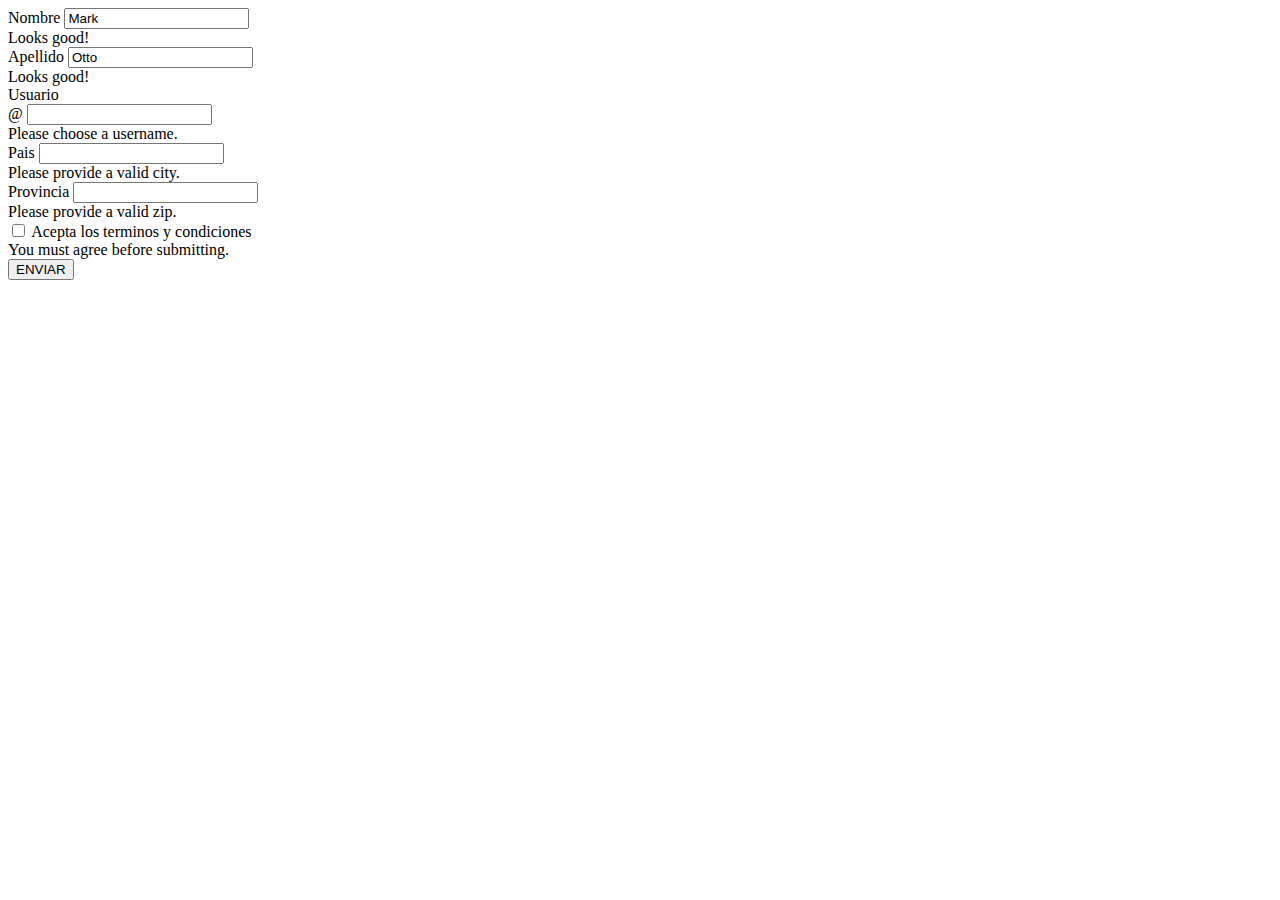
<file: assets/html/formcontacto.html>
<!DOCTYPE html>
<html lang="en">
  <head>
    <meta charset="UTF-8" />
    <meta name="viewport" content="width=device-width, initial-scale=1.0" />
    <title>Formulario de Contacto</title>
    <link
      href="https://cdn.jsdelivr.net/npm/bootstrap@5.0.0-beta1/dist/css/bootstrap.min.css"
      rel="stylesheet"
      integrity="sha384-giJF6kkoqNQ00vy+HMDP7azOuL0xtbfIcaT9wjKHr8RbDVddVHyTfAAsrekwKmP1"
      crossorigin="anonymous"
    />
    <script
      src="https://cdn.jsdelivr.net/npm/bootstrap@5.0.0-beta1/dist/js/bootstrap.bundle.min.js"
      integrity="sha384-ygbV9kiqUc6oa4msXn9868pTtWMgiQaeYH7/t7LECLbyPA2x65Kgf80OJFdroafW"
      crossorigin="anonymous"
    ></script>
  </head>

  <body>
    <div class="container">
      <form class="row g-3 needs-validation" novalidate>
        <div class="col-md-4">
          <label for="validationCustom01" class="form-label">Nombre</label>
          <input
            type="text"
            class="form-control"
            id="validationCustom01"
            value="Mark"
            required
          />
          <div class="valid-feedback">Looks good!</div>
        </div>
        <div class="col-md-4">
          <label for="validationCustom02" class="form-label">Apellido</label>
          <input
            type="text"
            class="form-control"
            id="validationCustom02"
            value="Otto"
            required
          />
          <div class="valid-feedback">Looks good!</div>
        </div>
        <div class="col-md-4">
          <label for="validationCustomUsername" class="form-label"
            >Usuario</label
          >
          <div class="input-group has-validation">
            <span class="input-group-text" id="inputGroupPrepend">@</span>
            <input
              type="text"
              class="form-control"
              id="validationCustomUsername"
              aria-describedby="inputGroupPrepend"
              required
            />
            <div class="invalid-feedback">Please choose a username.</div>
          </div>
        </div>
        <div class="col-md-6">
          <label for="validationCustom03" class="form-label">Pais</label>
          <input
            type="text"
            class="form-control"
            id="validationCustom03"
            required
          />
          <div class="invalid-feedback">Please provide a valid city.</div>
        </div>

        <div class="col-md-3">
          <label for="validationCustom05" class="form-label">Provincia</label>
          <input
            type="text"
            class="form-control"
            id="validationCustom05"
            required
          />
          <div class="invalid-feedback">Please provide a valid zip.</div>
        </div>
        <div class="col-12">
          <div class="form-check">
            <input
              class="form-check-input"
              type="checkbox"
              value=""
              id="invalidCheck"
              required
            />
            <label class="form-check-label" for="invalidCheck">
              Acepta los terminos y condiciones
            </label>
            <div class="invalid-feedback">
              You must agree before submitting.
            </div>
          </div>
        </div>
        <div class="col-12">
          <button class="btn btn-primary" type="submit">ENVIAR</button>
        </div>
      </form>
    </div>
  </body>
</html>
</file>
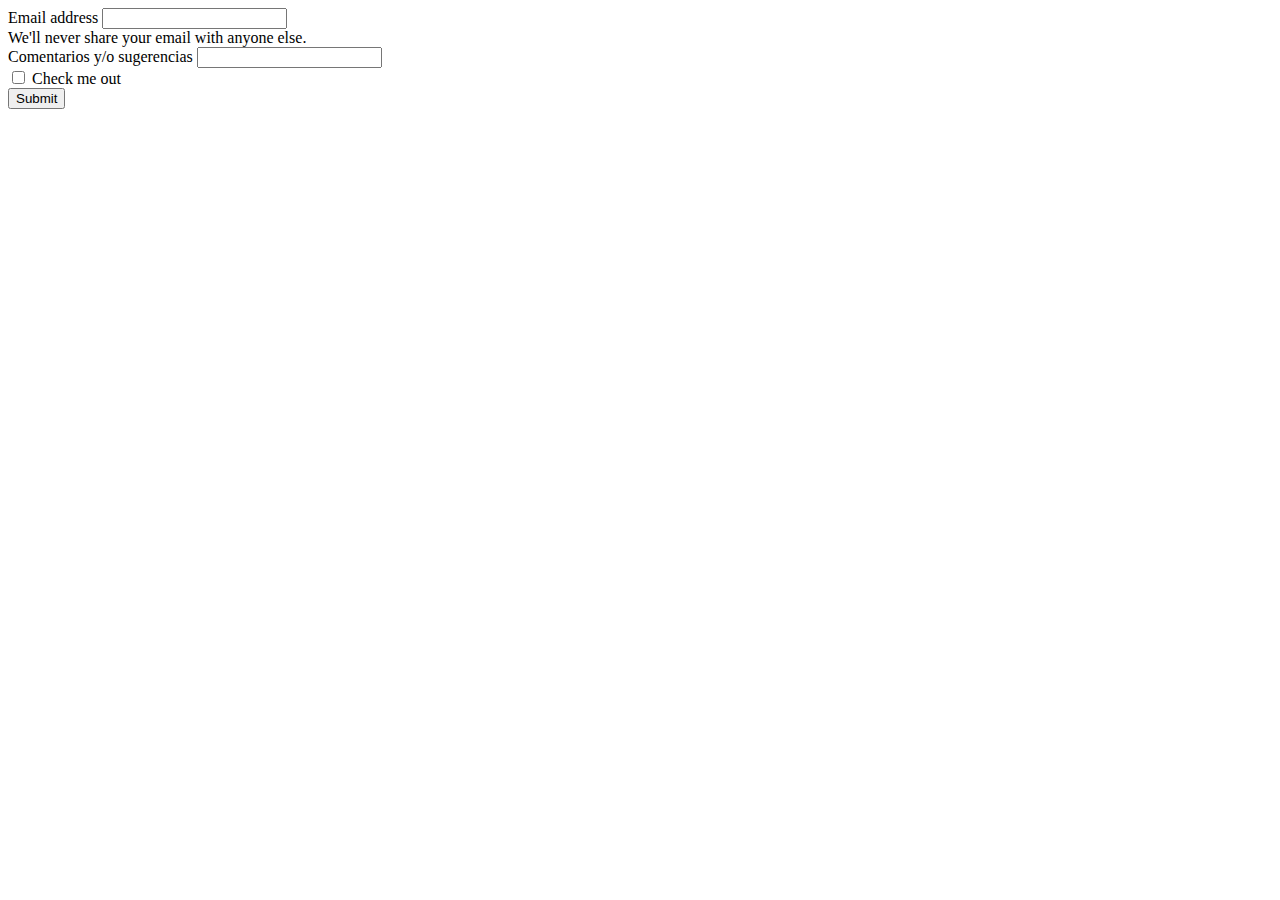
<file: assets/html/formsugerencias.html>
<!DOCTYPE html>
<html lang="en">
  <head>
    <meta charset="UTF-8" />
    <meta name="viewport" content="width=device-width, initial-scale=1.0" />
    <title>Ingresar</title>
    <link
      href="https://cdn.jsdelivr.net/npm/bootstrap@5.0.0-beta1/dist/css/bootstrap.min.css"
      rel="stylesheet"
      integrity="sha384-giJF6kkoqNQ00vy+HMDP7azOuL0xtbfIcaT9wjKHr8RbDVddVHyTfAAsrekwKmP1"
      crossorigin="anonymous"
    />
  </head>

  <body>
    <main class="container">
      <form>
        <div class="mb-3">
          <label for="exampleInputEmail1" class="form-label"
            >Email address</label
          >
          <input
            type="email"
            class="form-control"
            id="exampleInputEmail1"
            aria-describedby="emailHelp"
          />
          <div id="emailHelp" class="form-text">
            We'll never share your email with anyone else.
          </div>
        </div>
        <div class="mb-3">
          <label for="exampleInputPassword1" class="form-label"
            >Comentarios y/o sugerencias</label
          >
          <input
            type="password"
            class="form-control"
            id="exampleInputPassword1"
          />
        </div>
        <div class="mb-3 form-check">
          <input type="checkbox" class="form-check-input" id="exampleCheck1" />
          <label class="form-check-label" for="exampleCheck1"
            >Check me out</label
          >
        </div>
        <button type="submit" class="btn btn-primary">Submit</button>
      </form>
    </main>
    <script
      src="https://cdn.jsdelivr.net/npm/@popperjs/core@2.5.4/dist/umd/popper.min.js"
      integrity="sha384-q2kxQ16AaE6UbzuKqyBE9/u/KzioAlnx2maXQHiDX9d4/zp8Ok3f+M7DPm+Ib6IU"
      crossorigin="anonymous"
    ></script>
    <script
      src="https://cdn.jsdelivr.net/npm/bootstrap@5.0.0-beta1/dist/js/bootstrap.min.js"
      integrity="sha384-pQQkAEnwaBkjpqZ8RU1fF1AKtTcHJwFl3pblpTlHXybJjHpMYo79HY3hIi4NKxyj"
      crossorigin="anonymous"
    ></script>
  </body>
</html>
</file>
